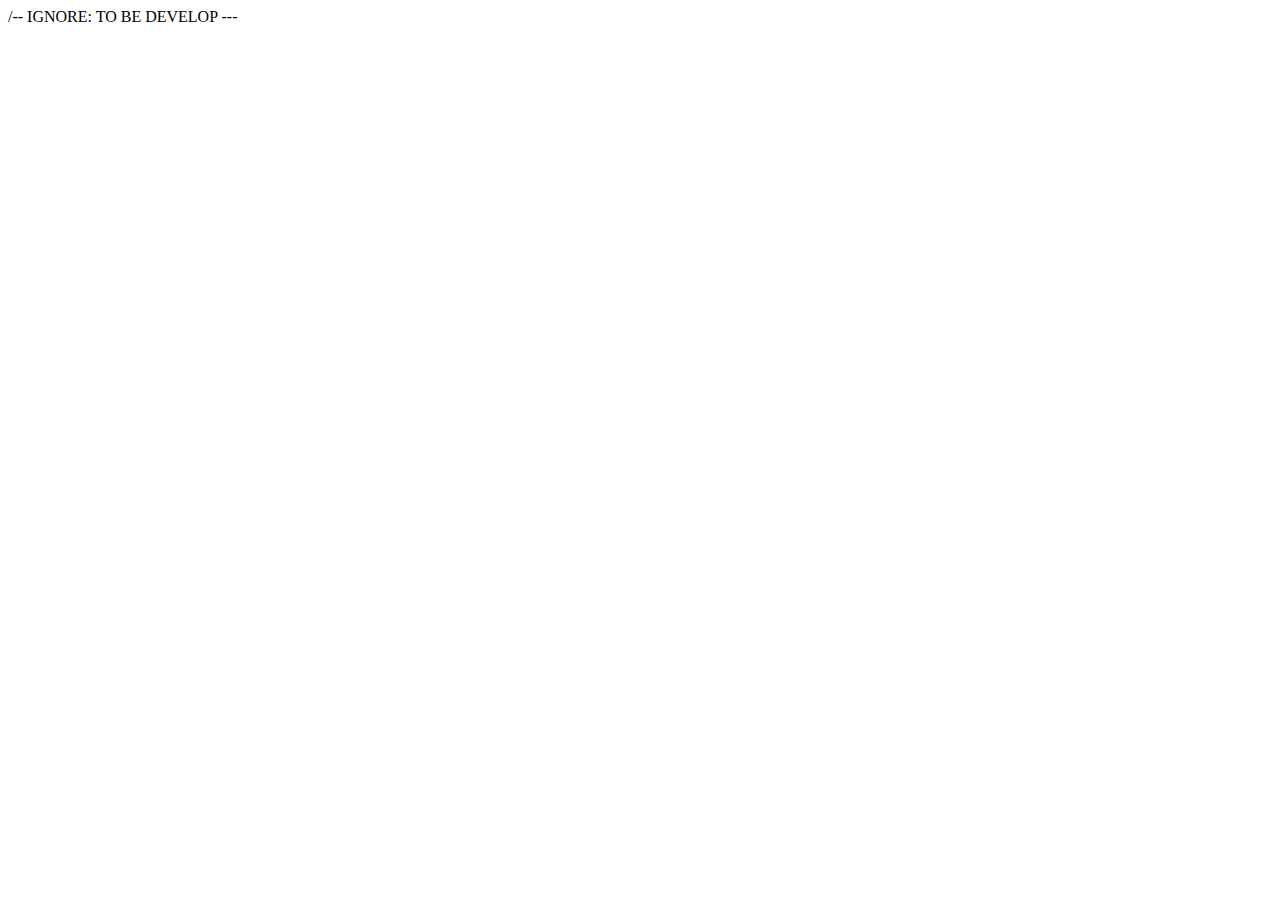
<file: Html/Projects/LocalTrails.html>
<!DOCTYPE html>
<html lang="en">
<head>
    <meta charset="UTF-8">
    <meta name="viewport" content="width=device-width, initial-scale=1.0">
    <title>Document</title>
</head>
<body>
    /-- IGNORE: TO BE DEVELOP ---
</body>
</html>
</file>
